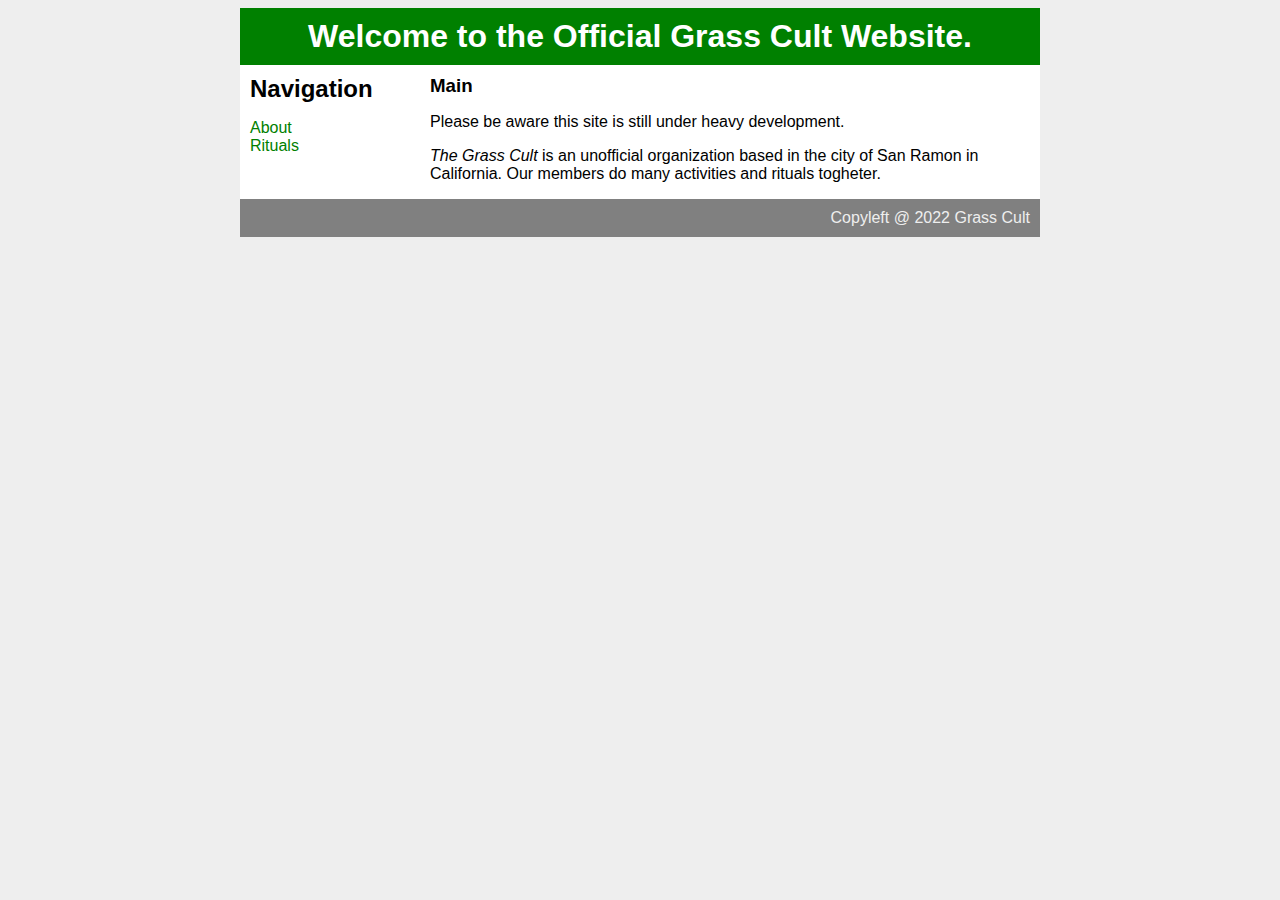
<file: index.html>
<!--Wow, this is my first actuall website, thanks Lucas of the Grass cult-->

<!DOCTYPE html>
<html lang="en">
    <head>
        <title> Grass Cult </title>
        <link rel="stylesheet" type="text/css" href="style.css" />
    </head>
    <body>
        <div id="container">
            <div id="header">
                <h1>
                    Welcome to the Official Grass Cult Website.
                </h1>
            </div>
            <div id="content">
                <div id="nav">
                    <h2>
                        Navigation
                    </h2>
                    <ul>
                        <li><a href="about.html">About</a></li>
                        <li><a href="rituals.html">Rituals</a></li>
                    </ul>
                </div>

                <div id="main">
                    <h3>
                        Main
                    </h3>
                    <p>
                        Please be aware this site is still under heavy development.
                    </p>
                    <p>
                        <em>The Grass Cult</em> is an unofficial organization based in the city of San Ramon in California. Our members do many activities and rituals togheter.
                    </p>
                </div> 
            </div>
            <div id="footer">
                Copyleft @ 2022 Grass Cult
            </div>
        </div>
    </body>
</html>
</file>
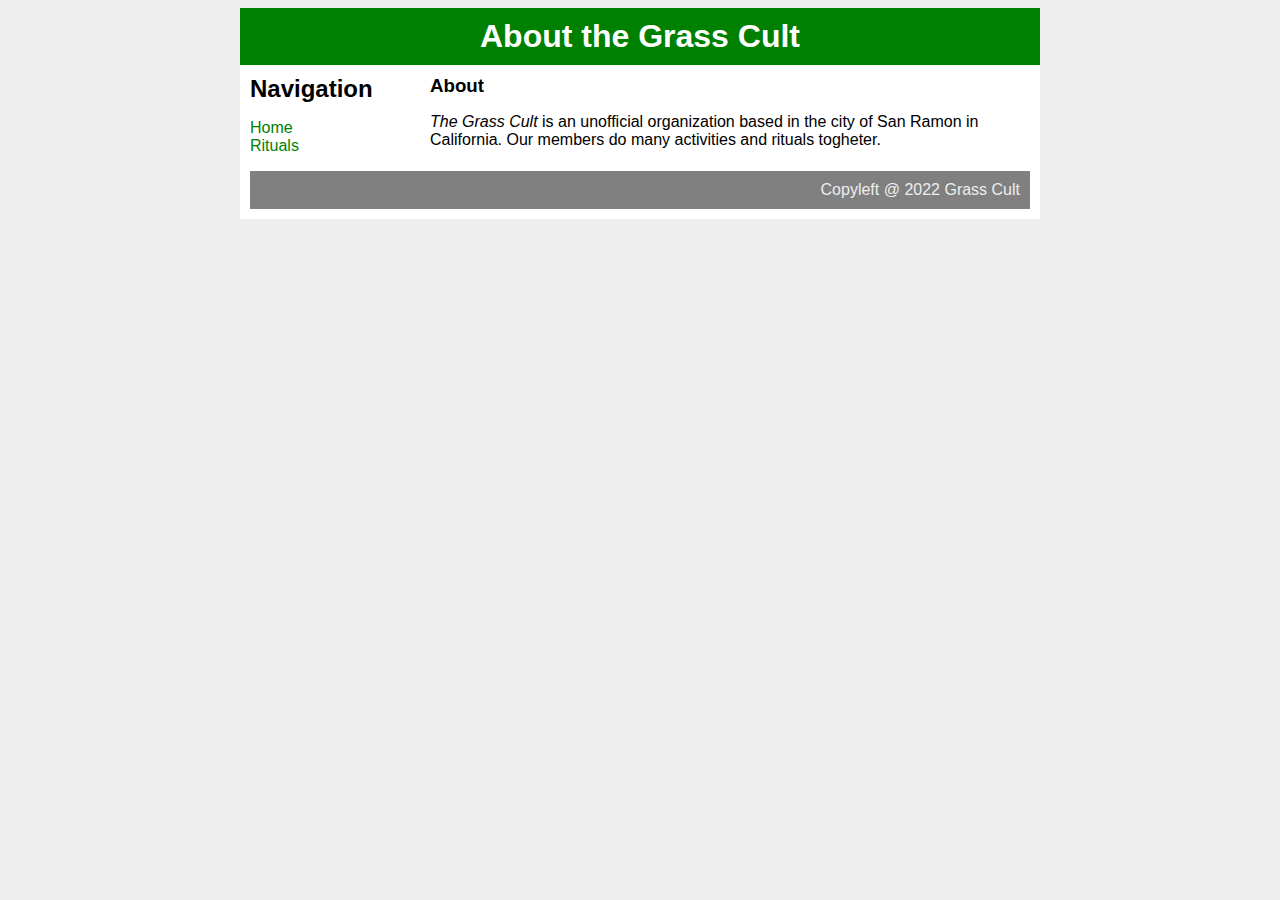
<file: about.html>
<!DOCTYPE html>
<html lang="en">
    <head>
        <title> About the Grass Cult </title>
        <link rel="stylesheet" type="text/css" href="style.css" />
        <meta charset="utf-8">
    </head>

    <div id="container">
        <div id="header">
            <h1>
                <strong>About the Grass Cult</strong>
            </h1>
        </div>
        <div id="content">
            <div id="nav">
                <h2>
                    Navigation
                </h2>
                <ul>
                    <li><a clas="selected" href="index.html">Home</a></li>
                    <li><a href="rituals.html">Rituals</a></li>
                </ul>
            </div>
            <div id="main">
                <h3>
                    About
                </h3>
                <p>
                    <em>The Grass Cult</em> is an unofficial organization based in the city of San Ramon in California. Our members do many activities and rituals togheter.
                </p>
            </div>
            <div id="footer">
                Copyleft @ 2022 Grass Cult
            </div>
        </div>
    </div>

</html>
</file>
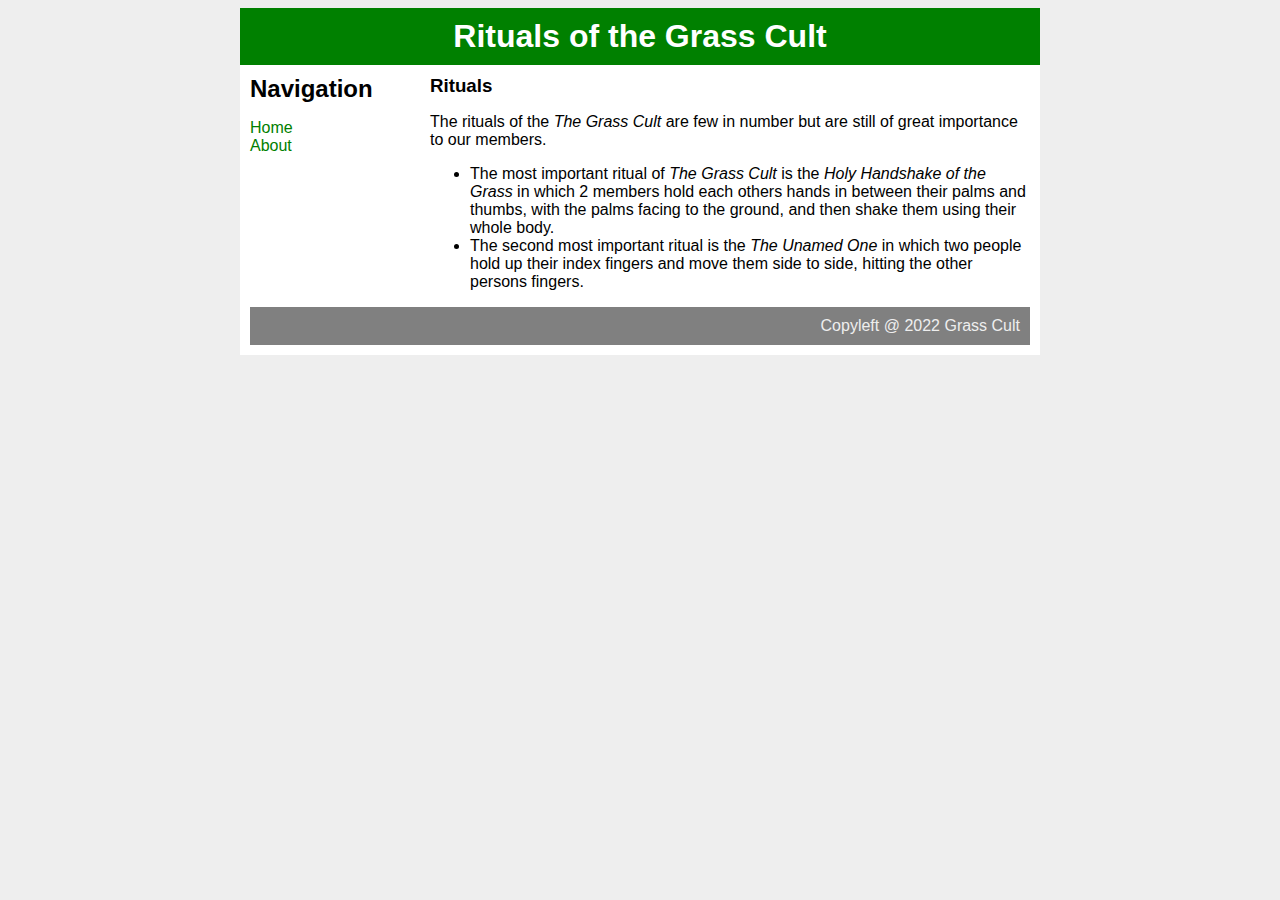
<file: rituals.html>
<!DOCTYPE html>
<html lang="en">
    <head>
        <title> Rituals of the Grass Cult </title>
        <link rel="stylesheet" type="text/css" href="style.css" />
        <meta charset="utf-8">
    </head>

    <div id="container">
        <div id="header">
            <h1>
                <strong>Rituals of the Grass Cult</strong>
            </h1>
        </div>
        <div id="content">
            <div id="nav">
                <h2>
                    Navigation
                </h2>
                <ul>
                    <li><a clas="selected" href="index.html">Home</a></li>
                    <li><a href="about.html">About</a></li>
                </ul>
            </div>
            <div id="main">
                <h3>
                    Rituals
                </h3>
                <p>
                    The rituals of the <em>The Grass Cult</em> are few in number but are still of great importance to our members.
                </p>
                    <ul>
                        <li>The most important ritual of <em>The Grass Cult</em> is the <em>Holy Handshake of the Grass</em> in which 2 members hold each others hands in between their palms and thumbs, with the palms facing to the ground, and then shake them using their whole body.</li>
                        <li>The second most important ritual is the <em>The Unamed One</em> in which two people hold up their index fingers and move them side to side, hitting the other persons fingers.</li>
                    </ul>
            </div>
            <div id="footer">
                Copyleft @ 2022 Grass Cult
            </div>
        </div>
    </div>

</html>
</file>
<file: style.css>
body {
    background-color: #EEE;
    font-family: Arial, Helvetica, sans-serif;
}

a {
    text-decoration: none;
    color: green;
}

h1, h2, h3 {
    margin: 0;
}

#container {
    background-color: white;
    width: 800px;
    margin-left: auto;
    margin-right: auto;
}

#header {
    background-color: #008000;
    color: white;
    text-align: center;
    padding: 10px;
}

#content {
    padding: 10px 10px 10px 10px;
}

#nav {
    width: 180px;
    float: left;
}

#nav .selected {
    font-weight: bold;
}

#main {
    width: 600px;
    float: right;
}

#nav ul {
    list-style-type: none;
    padding: 0;
}

#footer {
    clear: both;
    padding: 10px;
    background-color: grey;
    color: #EEE;
    text-align: right;
}
</file>
